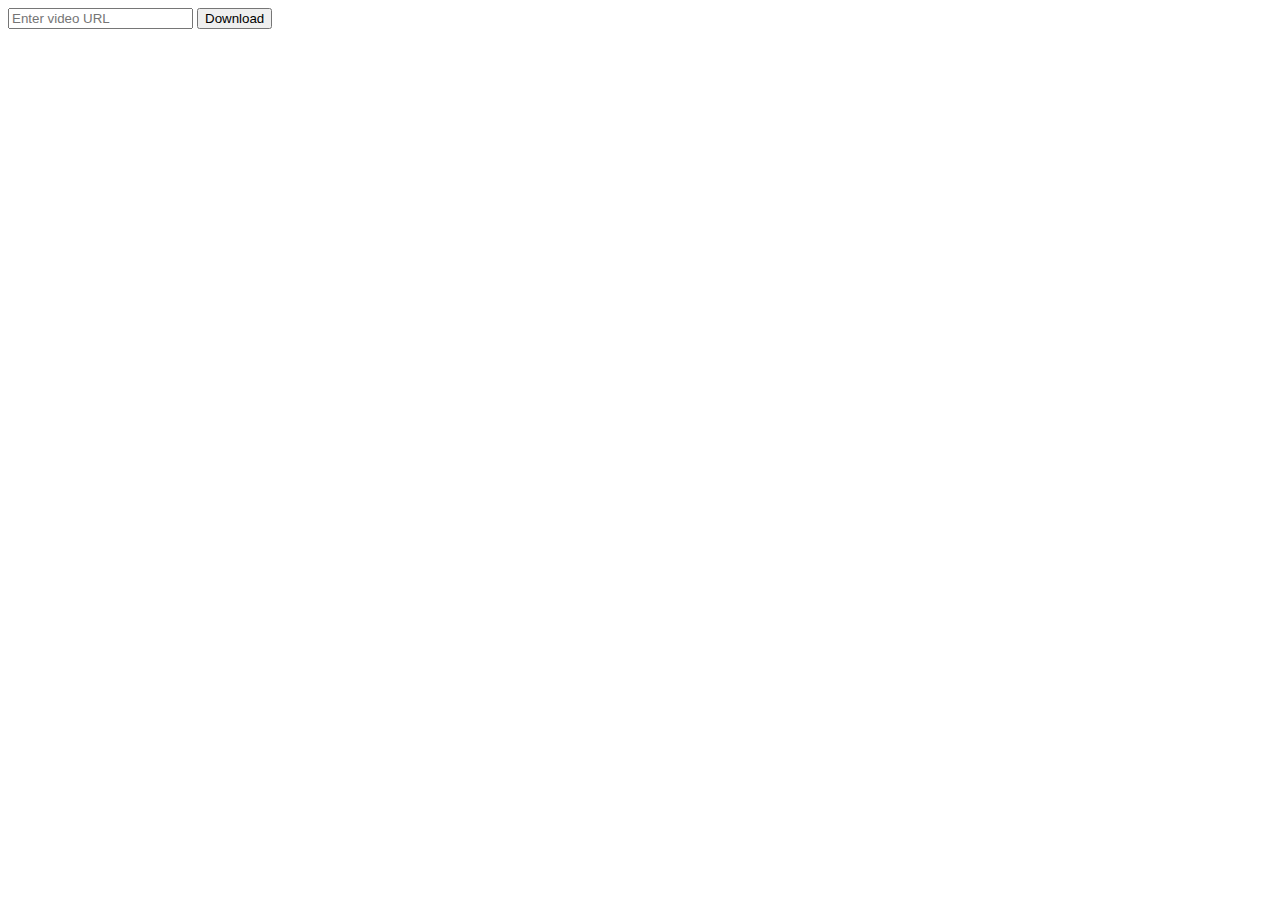
<file: templates/home.html>
<!DOCTYPE html>
<html lang="en">
<head>
    <meta charset="UTF-8">
    <meta name="viewport" content="width=device-width, initial-scale=1.0">
    <title>Video Downloader</title>
</head>
<body>
    <form action="/download" method="post">
        <input type="text" name="video_url" placeholder="Enter video URL">
        <input type="submit" value="Download">
    </form>
    <div id="download_status"></div>
</body>
<script>
document.querySelector('form').addEventListener('submit', async (event) => {
    event.preventDefault();
    const form = event.target;
    const formData = new FormData(form);

    try {
        const response = await fetch('/download', {
            method: 'POST',
            body: formData
        });

        const data = await response.json();
        if (data.status === 'success') {
            const downloadLink = `<a href="${data.download_path}" download>Download Video</a>`;
            document.querySelector('#download_status').innerHTML = downloadLink;
        } else {
            document.querySelector('#download_status').textContent = 'Download failed.';
        }
    } catch (error) {
        console.error(error);
        document.querySelector('#download_status').textContent = 'An error occurred.';
    }
});
</script>
</html>
</file>
